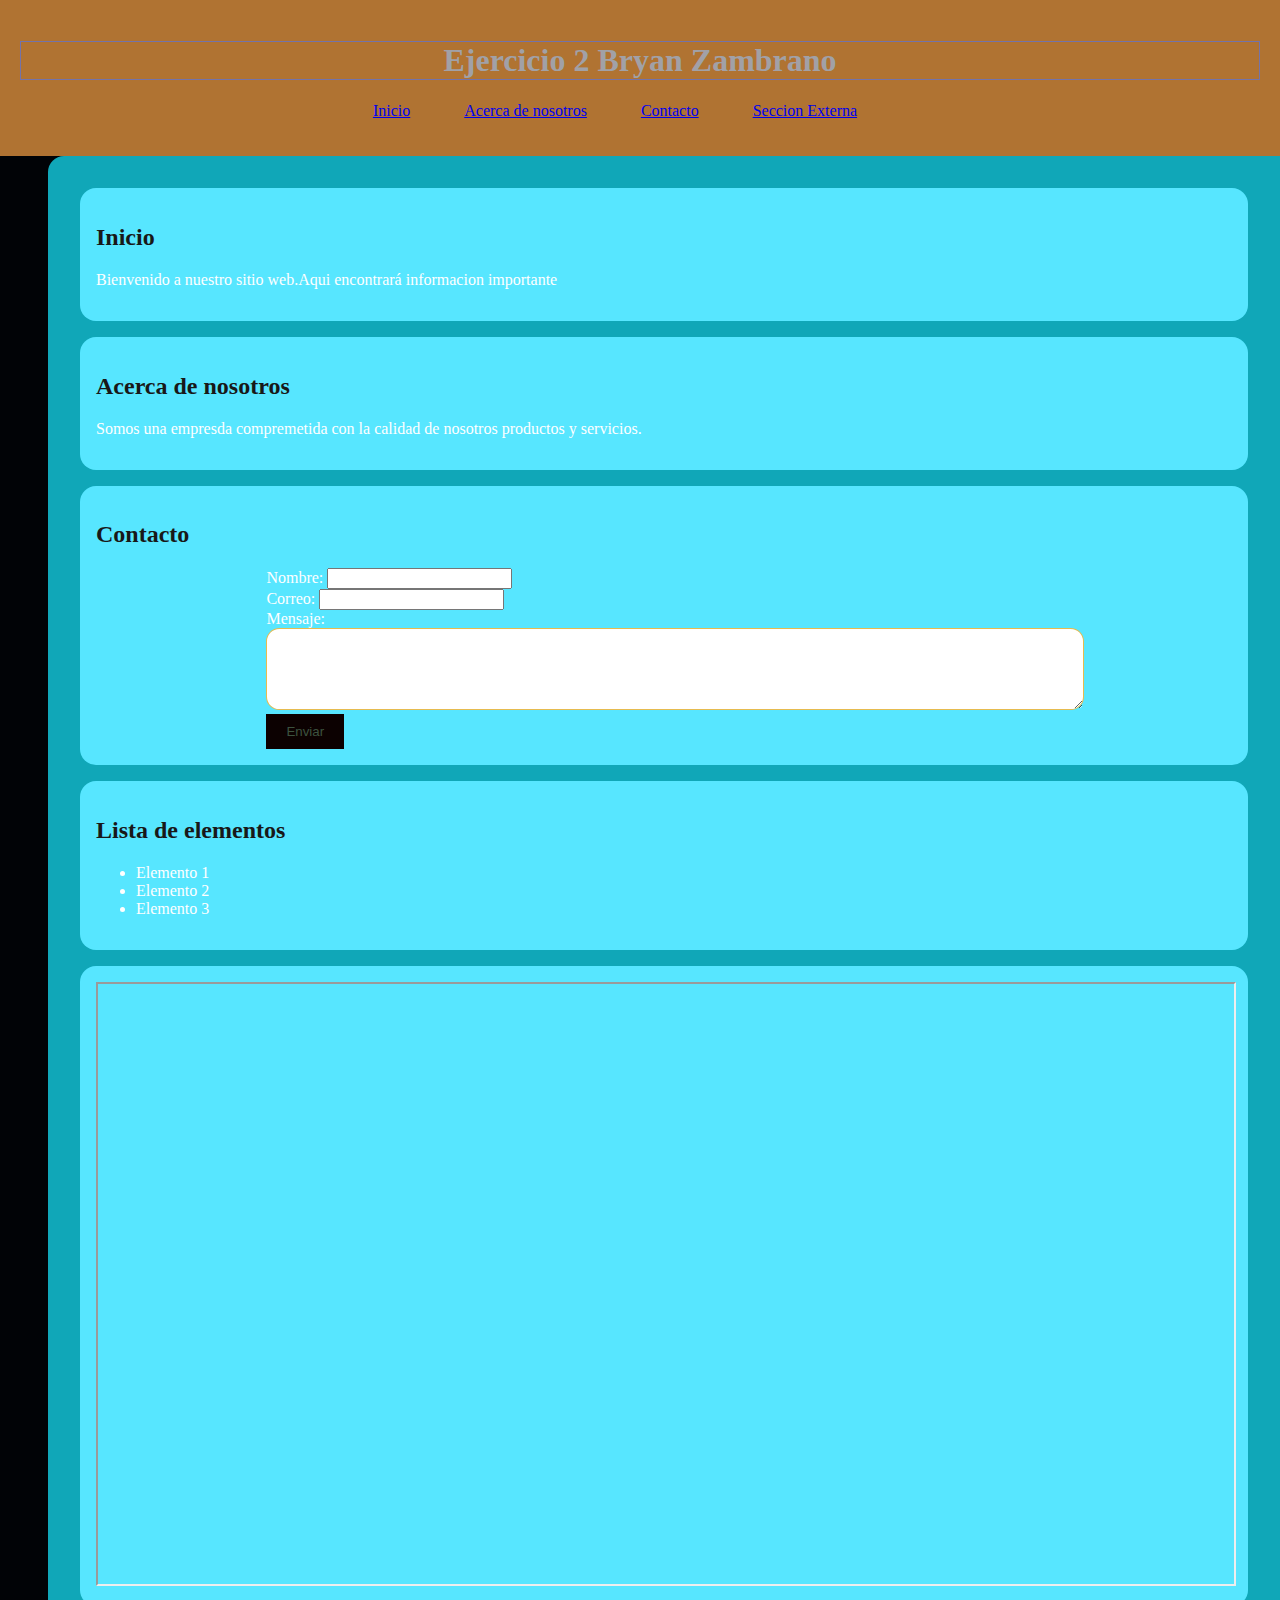
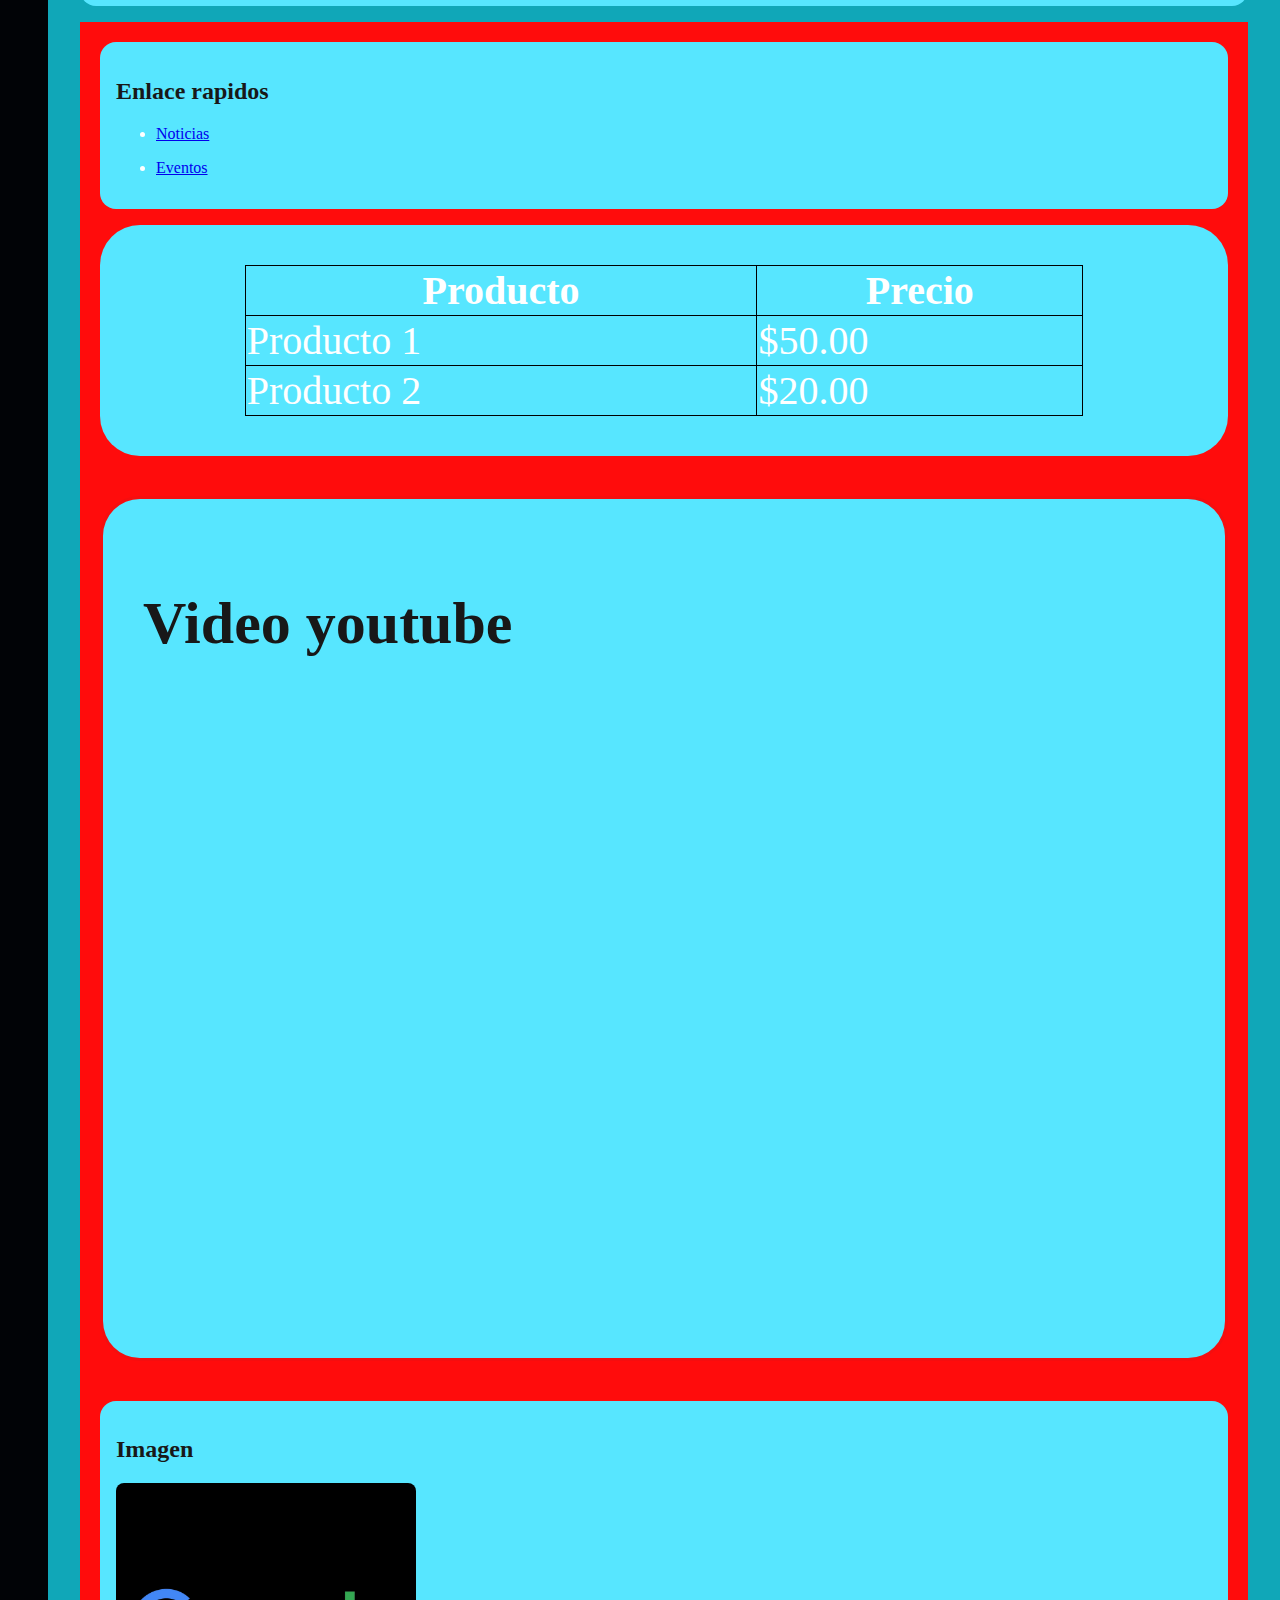
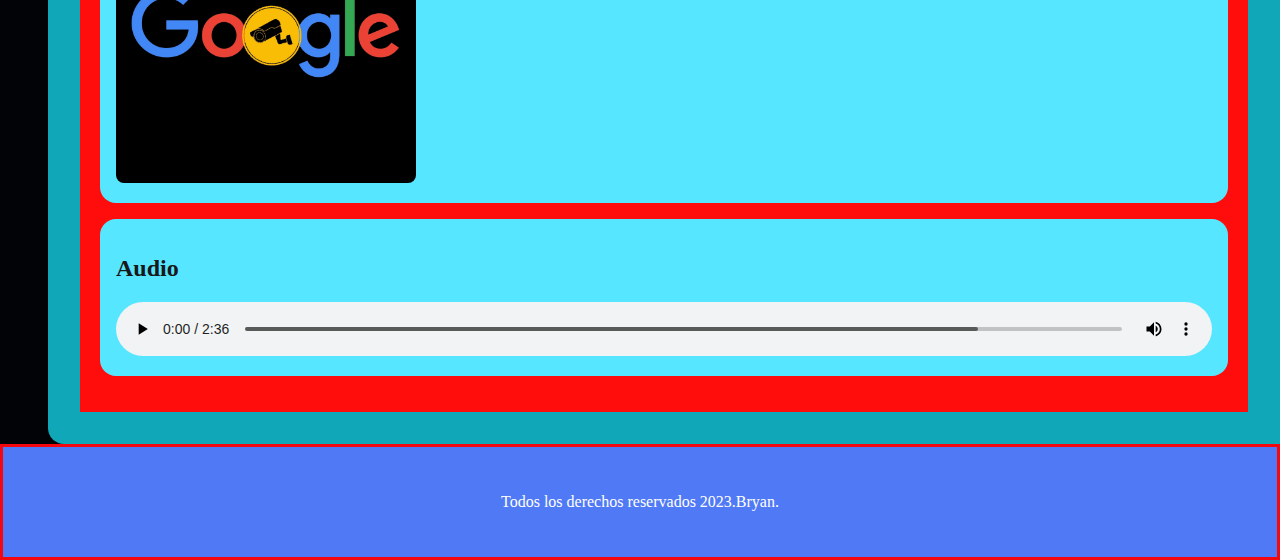
<file: index.html>
<!DOCTYPE html>
<html>
<head>
<meta charset="UTF-8">
<meta name="descripcion" content="Proyecto en HTML">
<meta name="viewport" content="width=device-width,initial-scale=1.0">
<title>Proyecto en HTML</title>
<link rel="stylesheet" type="text/css	"href="Recursos/css/estilos.css">

</head>
<body>
    <!-- Encabezado-->
    <header>
<h1 style="color: rgb(161, 161, 167);border:1px solid rgb(115, 115, 170);text-align:center ;">Ejercicio 2 Bryan Zambrano</h1>
<nav>
  <ul>
  <li>
<a id="#menu-principal" href="#inicio">Inicio</a>
  </li>
  <li>
    <a id="#menu-principal" href="#acerca">Acerca de nosotros</a>
      </li>
      <li>
        <a id="#menu-principal"href="#contacto">Contacto</a>
          </li>

          <li>
        <a id="#menu-principal"href="seccion.html">Seccion Externa</a>
          </li>

  </ul>
</nav>
</header>
 <!-- Contenido principal-->
 <main>
<section id="inicio" >
    <h2>Inicio </h2>
    <p>Bienvenido a nuestro sitio web.Aqui encontrará informacion importante</p>
</section>
<section class="acerca">
    <h2>Acerca de nosotros</h2>   
    <p>Somos una empresda compremetida con la calidad de nosotros productos y servicios.</p>
</section>
<section id="contacto">
    <h2>Contacto</h2>   
    <form action="procesar.php" method="post">
     <label for="nombre" >Nombre:</label>
     <input type="texto" name="nombre" required  >
     <br>
     <label for="correo" >Correo:</label>
     <input type="email" name="correo" id="correo"required  >
     <br>
     <label for="mensaje" >Mensaje:</label>
     <textarea id="mensaje" name="mensaje" rows="4 " cols="50"required></textarea>
     <br>
     <input type="submit" value="Enviar" >
    </form>
</section>
<section id="lista">
    <h2> Lista de elementos </h2>
    <ul>
        <li>Elemento 1</li>
        <li>Elemento 2</li>
        <li>Elemento 3</li>
    </ul>
</section>
<section id="UTE">
<iframe src="https://www.ute.edu.ec/" ></iframe>
</section>
<!--  Barra lateral-->
<aside>
<section>
    <h2>Enlace rapidos</h2>
   <ul>
   <li>
    <a href="#noticias">Noticias</a>
  </li>
  </ul>
    <ul>
    <li>
        <a href="#evectos">Eventos</a>
    </li>
    </ul>
</section>
<!--  Tablas de productos-->
<section id="productos">
<table border="1">
<tr>
    <th>Producto</th>
    <th>Precio</th>
</tr>
<tr>
    <td>Producto    1  </td>
    <td>$50.00      </td>
</tr>
<tr>
    <td>Producto    2  </td>
    <td>$20.00      </td>
</tr>
</table>
</section>
<!--VIDEO-->
<section id="youtube">
    <h2> Video youtube</h2>
    <iframe width="853" height="480" src="https://www.youtube.com/embed/X7prnVOl0HA" title="#ENVIVO🔴 | TELEVISTAZO 1PM 23-10-2023" frameborder="0" allow="accelerometer; autoplay; clipboard-write; encrypted-media; gyroscope; picture-in-picture; web-share" allowfullscreen></iframe>
</section>
<section id="imagen">
    <h2>Imagen</h2>
    <img src="Recursos/imagenes/paisaje.webp" alt="Descripcion imagen" width="300px" height="300px">
</section>
<section id="audio">
<h2>Audio</h2>
<audio controls>
<source src="Recursos\audio\sipudiera.mp3" type="audio/mp3">
</audio>
</section>
</aside>
 </main>
 <footer>
     <p>Todos los derechos reservados 2023.Bryan.</p>
 </footer>
</body>
</html>
</file>
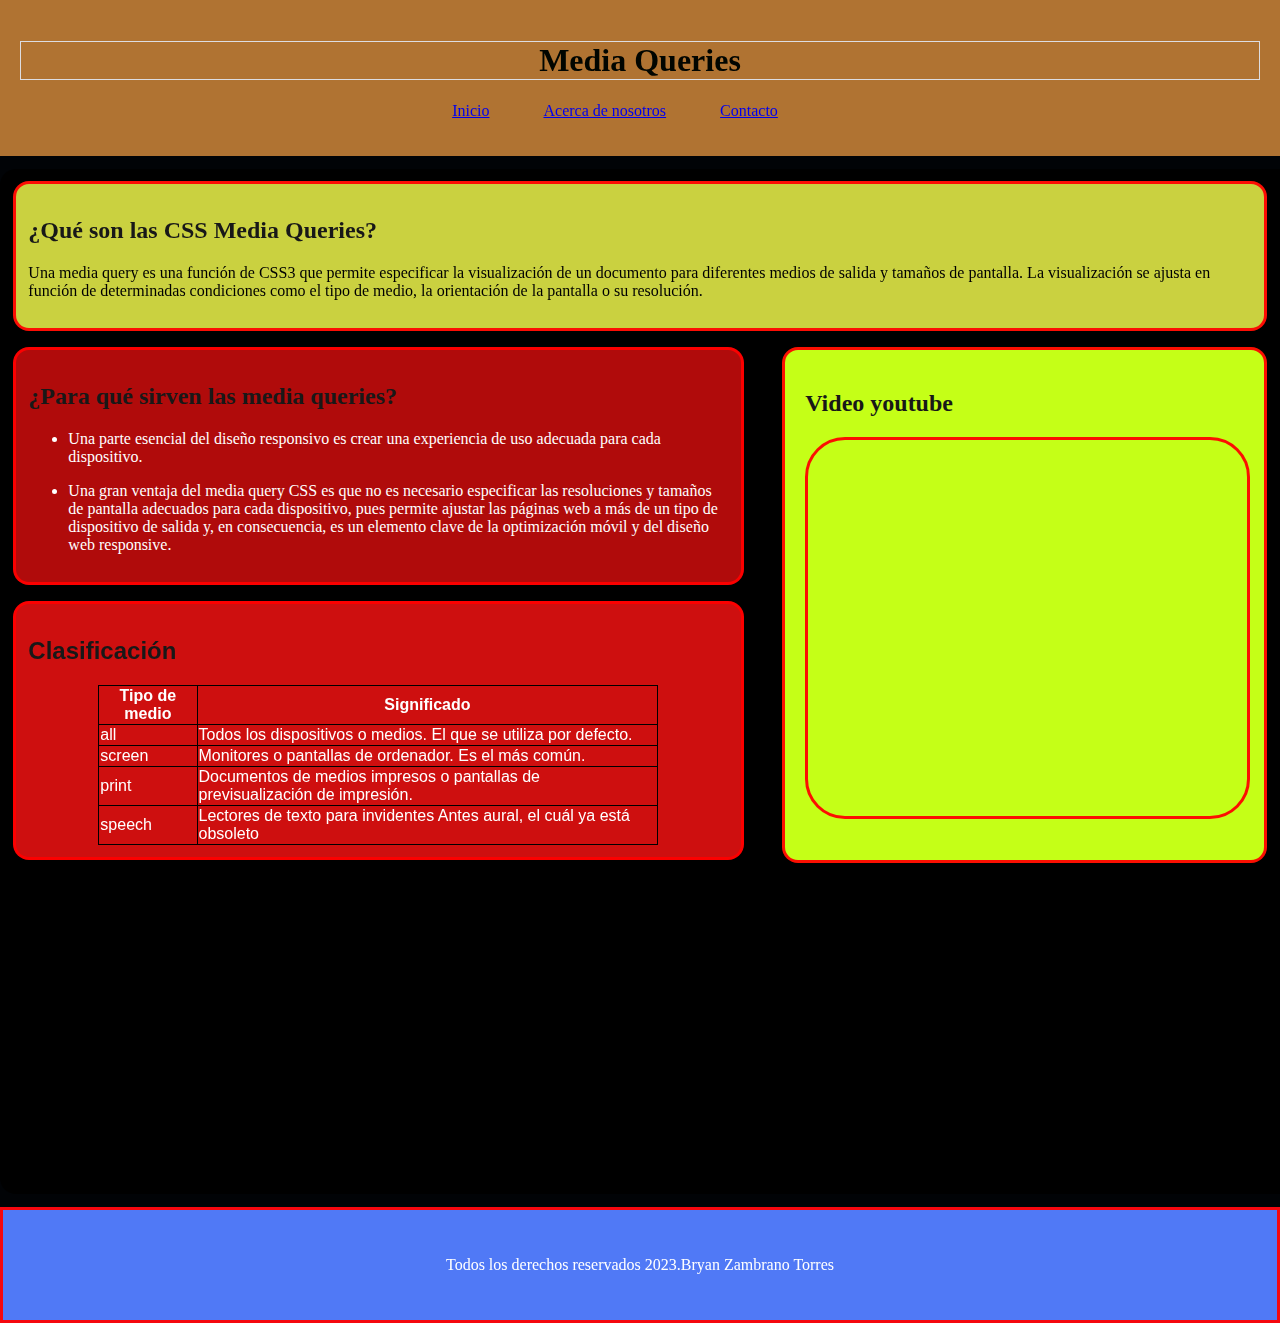
<file: seccion.html>
<!DOCTYPE html>
<html>
<head>
<meta charset="UTF-8">
<meta name="descripcion" content="Proyecto en HTML">
<meta name="viewport" content="width=device-width,initial-scale=1.0">

<title>Proyecto en HTML</title>
<link rel="stylesheet" type="text/css	"href="Recursos/css/estilos.css">

</head>
<body>
    <!-- Encabezado-->
    <header>
<h1 style="color: rgb(1, 5, 0);border:1px solid rgb(221, 221, 225);text-align:center ;">Media Queries</h1>
<nav>
    <ul>
        <li>
        <a id="#menu-principal" href="index.html#inicio">Inicio</a>
        </li>
        <li>
          <a id="#menu-principal" href="index.html#acerca">Acerca de nosotros</a>
            </li>
            <li>
              <a id="#menu-principal"href="index.html#contacto">Contacto</a>
                </li>
        </ul>
</nav>
</header>
 <!-- Contenido principal-->
 <main id="nuevapage">
            
  <section id="nueva">
      <h2  >¿Qué son las CSS Media Queries?</h2>   
       <p >Una media query es una función de CSS3 que permite especificar la visualización de un documento para diferentes medios de salida y tamaños de pantalla.
           La visualización se ajusta en función de determinadas condiciones como el tipo de medio, la orientación de la pantalla o su resolución.</p>
  </section>
  <section id="prueba1">
      <h2>¿Para qué sirven las media queries?</h2>   
      <p></p>
      <ul>
        <li>Una parte esencial del diseño responsivo es crear una experiencia de uso adecuada para cada dispositivo.</li>
        <p></p>
        <li>Una gran ventaja del media query CSS es que no es necesario especificar las resoluciones y tamaños de pantalla adecuados para cada dispositivo, pues permite ajustar las páginas web a más de un tipo de dispositivo de salida y, en consecuencia, es un elemento clave de la optimización móvil y del diseño web responsive.</li>
      
    </ul>
  </section>
 
  <aside id="videos">
      <h2> Video youtube</h2>
      <iframe id="youtube"width="560" height="315"   src="https://www.youtube.com/embed/abe1QaIlu5k" title="Introducción a media queries | CSS Responsive Design" frameborder="0" allow="accelerometer; autoplay; clipboard-write; encrypted-media; gyroscope; picture-in-picture; web-share" allowfullscreen></iframe>
    </aside>
  <section id="tipos">
  <h2>Clasificación</h2> 
<table border="1">

<tr>
<th>Tipo de medio</th>
<th>Significado</th>
</tr>
<tr>
<td>all  </td>
<td>Todos los dispositivos o medios. El que se utiliza por defecto.</td>
</tr>
<tr>
<td>screen  </td>
<td>Monitores o pantallas de ordenador. Es el más común.</td>
</tr>
<tr>
<td>print  </td>
<td>Documentos de medios impresos o pantallas de previsualización de impresión.   </td>
</tr>
<tr>
<td>speech  </td>
<td>Lectores de texto para invidentes Antes aural, el cuál ya está obsoleto</td>  
</tr>
</table>
  </section>

</main>
 <footer>
     <p>Todos los derechos reservados 2023.Bryan Zambrano Torres</p>
 </footer>
</body>
</html>
</file>
<file: Recursos/css/estilos.css>
/*estilos.css*/
body{
    font-family:Georgia, 'Times New Roman', Times, serif , sans-serif;
    margin:0;
    padding:0;
    background-color: rgb(1, 3, 6);
}
header{
    background-color: rgb(176, 115, 50);
    color:rgb(76, 72, 78);
    text-align: center;
    padding: 20px;
}
nav ul{
list-style: none;
padding: 0;
}
nav li{
    display: inline;
    margin-right:50px ;
}

main{
    padding: 2em;
    background-color: #10a7b8;
    border-radius: 1em;
    border-top-right-radius: 0;
    border-bottom-right-radius: 0;
    margin: 0 3em;
    margin-right: 0;
}
section{

    color:#ffffff;
    padding: 1em;
    background-color: #57e6ff;
    border-radius: 1em;
    margin-bottom: 1em;
 
}
#menu-principal{
color:rgb(237, 233, 233);
}
h2{
color:rgb(24, 24, 24);
}   
ul,li{
list-style: disc;
}
form{
width: 70%;
margin: 0 auto;
}

input [type="text"],input [type="email"],textarea{
    width: 100%;
   padding: 10px;
   border-radius: 1em;
    border: 1px solid #e4b53fea;
}

input[type="submit"]{
    background-color: #0c0101;
    color: #3c523f;
    border: none;
    padding: 10px 20px ;
    cursor: pointer;
}
aside{
    background-color: rgb(255, 12, 12);
    padding: 20px ;

}
table{
    width: 80%;
    border-collapse: collapse;
    margin: 0 auto;
}

th,td{
border:1px solid rgb(0, 0, 0);
}
img {

 border-radius: 8px;
} 

audio{
 width: 100%;
}

footer{
    background-color: rgb(80, 121, 246);
    color:rgb(255, 255, 255);
    text-align:center;
    padding: 30px;
    border: #ff0000f0 3px solid;
}

iframe{
width: 100%;
height: 600px;
}

#nuevapage{
    padding: 1%;
    background-color: #000000;
    margin: 1%  0;
    margin-right: 0;
    height: 1000px;
    
}
#nueva{
    color:#000000;
    padding: 1%;
    margin-bottom: 1em;
    background-color: rgb(202, 209, 64);
    border: #ff0000f0 3px solid;
}
#prueba1{
    width: 700px;
    float: left;
    padding: 1%;
    margin-bottom: 1em;
    background-color: rgb(176, 11, 11);
    border: #ff0000f0 3px solid;
}
#videos{
    float: right;
    width: 35%;
    height:47%;
    border-radius: 1em;
    margin-bottom: 1em;
    background-color: rgb(197, 255, 23);
    border: #ff0000f0 3px solid;
} 

#youtube{
    border-radius: 1em;
    margin-bottom: 1em;
    border: #ff0000f0 3px solid;
    height:80%;
}
#tipos{
    float: left;
    width: 700px;
    padding: 1%;
    margin-bottom: 1em;
    border: #ff0000f0 3px solid;
    background-color: rgb(206, 15, 15);
}


@media screen and (max-width:750px){
    header{
        padding: 10px;
    }
   nav ul {
       text-align: center;
    }
    nav li {
        display: block;
        margin: 10px 0;
     }
     main {
        margin: 10px;
     }
     form {
       width: 90px;
     }
    
}
@media screen and (max-width:480px){
    nav li{
        margin: 5px,0;
    }
}

@media screen and (max-width:600px){
   #inicio{
       background-color: aquamarine;
   }
   .acerca{
    background-color: rgb(177, 40, 40);
   }
}
@media screen and (max-width:300px){
    #contacto {
     display: none;  
  }
}
@media screen and (min-width:500px){
    #productos {
   font-family: 'Times New Roman', Times, serif;  
   font-size: 40px;
   }
}
@media screen and (min-width:500px){
    #youtube {
  
   font-size: 40px;
   }
}
/*seccion*/


@media screen and (max-width:500px){
    #nueva{
        background-color: rgb(122, 105, 216);
    }
    
 }
 @media screen and (max-width:500px){
    #prueba1 {
    display: none;  
  }
}
@media screen and (max-width:400px){
    #videos {
    display: none;  
  }
}
@media screen and (min-width:500px){
    #tipos {
   font-family: Arial, Helvetica, sans-serif;
  
   }
}
@media screen and (max-width: 1099px){
    #nuevapage{
        height: auto;
    }

    #videos{
        float: none;
        width: 98%;
        padding: 1em;
        border: #c68d8d 1px solid;
    }

    #prueba1{
        float: none;
        width: 98%;
    }
    
    #tipos{
        margin-top: 1%;
        float: none;
        width: 98%;
    }


}
</file>
